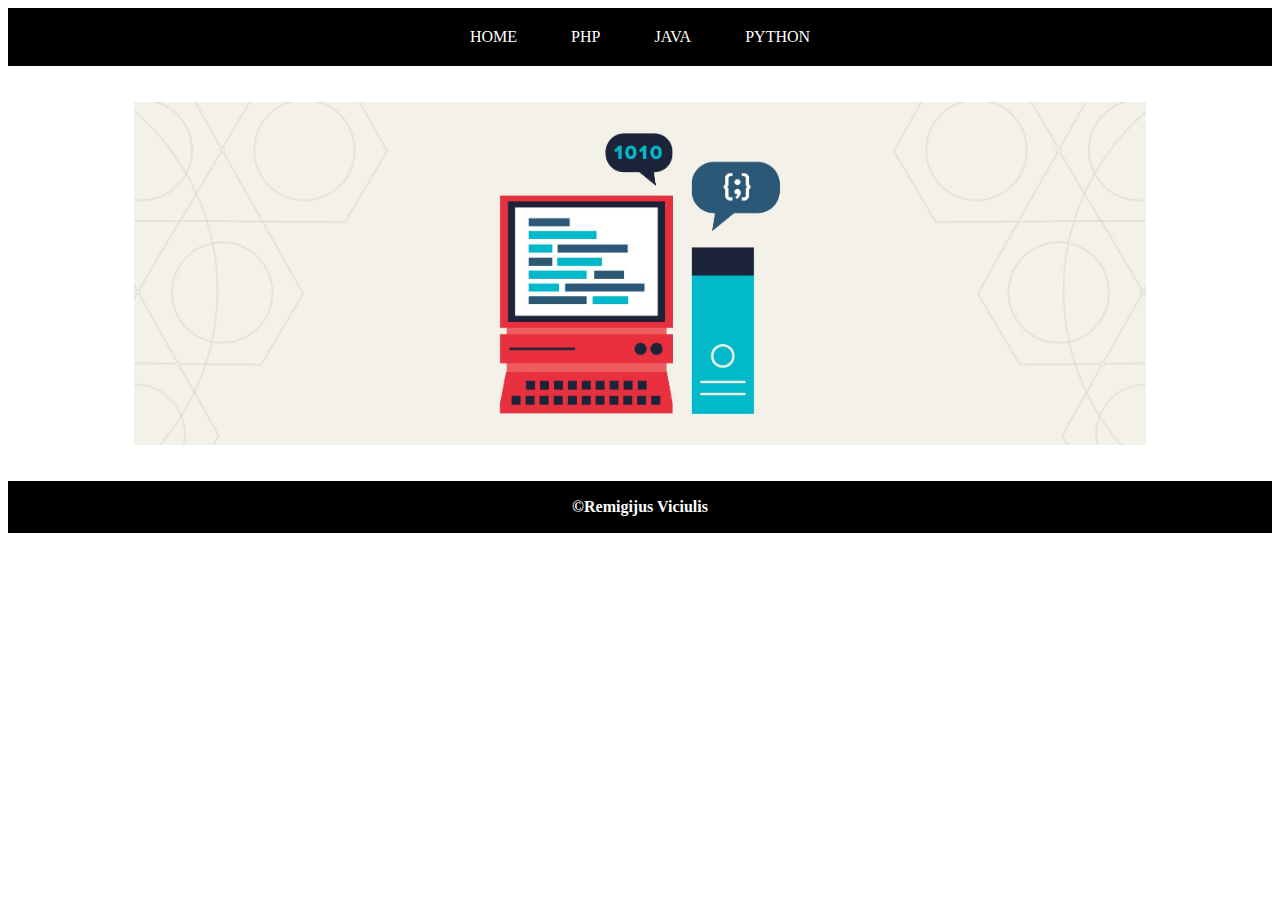
<file: index.html>
<!DOCTYPE html>
<html lang="en">

<head>
    <meta charset="UTF-8" />
    <meta http-equiv="X-UA-Compatible" content="IE=edge" />
    <meta name="viewport" content="width=device-width, initial-scale=1.0" />
    <meta name="description" content="Main programming languages: PHP, Java, Phython" />

    <meta property="og:title" content="Programmer blog" />
    <meta property="og:url" content="https://remygav.github.io/Bit2022-HTML/SPRINT-1/index.html">
    <meta property="og:description" content="This blog is about three programming languages" />
    <meta property="og:image" content="https://remygav.github.io/Bit2022-HTML/SPRINT-1/IMG/code_2_img.jpg" />

    <meta property="twitter:card" content="summary_large_image">
    <meta property="twitter:url" content="https://remygav.github.io/Bit2022-HTML/SPRINT-1/index.html">
    <meta property="twitter:title" content="Programmer blog" />
    <meta property="twitter:description" content="This blog is about three programming languages" />
    <meta property="twitter:image" content="https://remygav.github.io/Bit2022-HTML/SPRINT-1/IMG/code_2_img.jpg" />

    <link rel="stylesheet" type="text/css" href="CSS/Sprint-style.css">

    <!-- Global site tag (gtag.js) - Google Analytics -->
    <script async src="https://www.googletagmanager.com/gtag/js?id=G-CPNBL9889N"></script>
    <script>
        window.dataLayer = window.dataLayer || [];
        function gtag() { dataLayer.push(arguments); }
        gtag('js', new Date());

        gtag('config', 'G-CPNBL9889N');
    </script>
    <title>Pradinis</title>
</head>

<body>
    <header>
        <nav>
            <a class="main-part" href="index.html">HOME</a>
            <a class="main-part" href="Php.html">PHP</a>
            <a class="main-part" href="java.html">JAVA</a>
            <a class="main-part" href="python.html">PYTHON</a>
        </nav>
    </header>
    <main><br/><br/>
        <img id="fonas" src="IMG/background.jpg" alt="fonas">
        <br/><br/>
    </main>

    <div id="bottom">
        <p><b>©Remigijus Viciulis</b></p>
    </div>
</body>

</html>
</file>
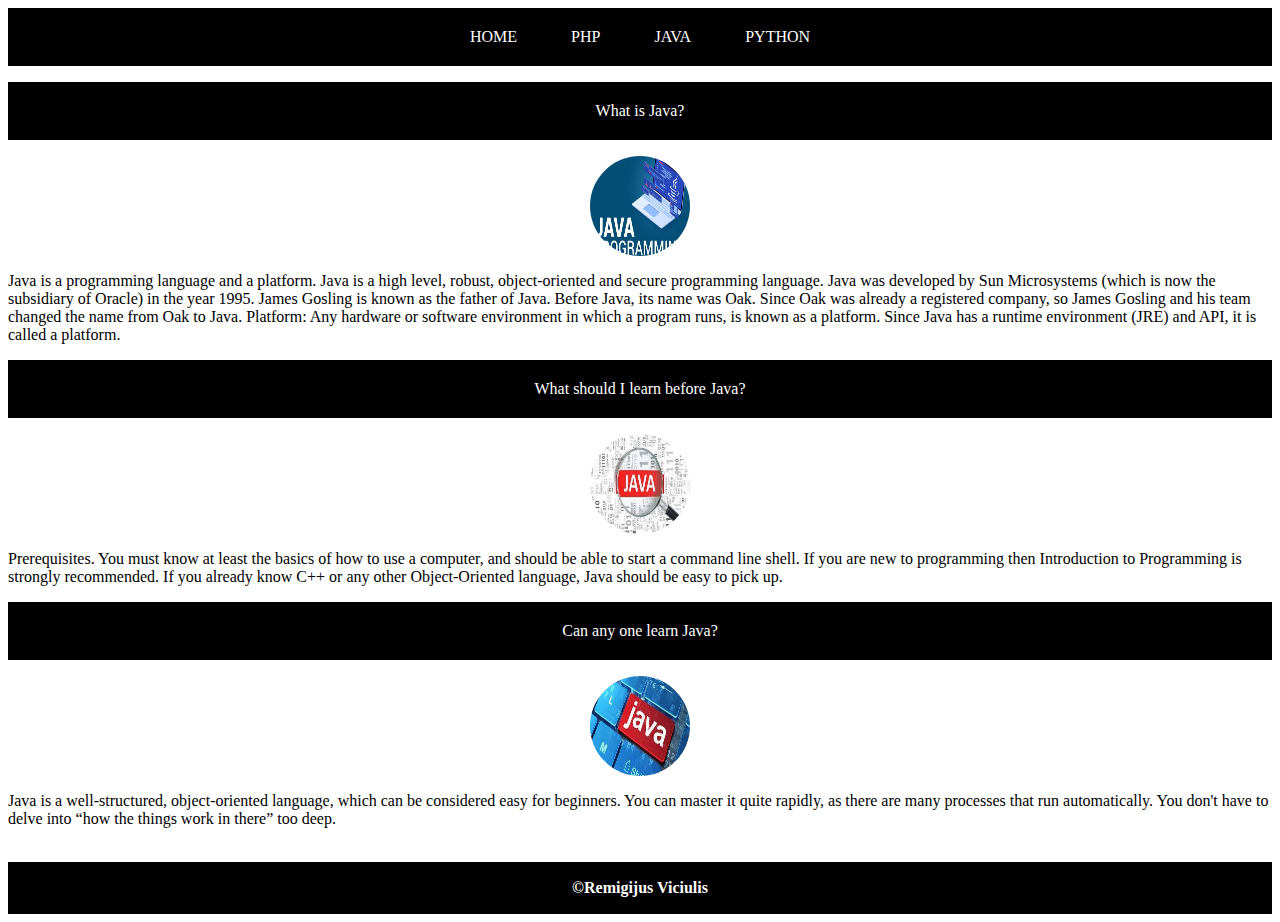
<file: java.html>
<!DOCTYPE html>
<html lang="en">

<head>
    <meta charset="UTF-8">
    <meta http-equiv="X-UA-Compatible" content="IE=edge">
    <meta name="viewport" content="width=device-width, initial-scale=1.0">
    <link rel="stylesheet" type="text/css" href="CSS/Sprint-style.css">

    <!-- Global site tag (gtag.js) - Google Analytics -->
    <script async src="https://www.googletagmanager.com/gtag/js?id=G-CPNBL9889N"></script>
    <script>
        window.dataLayer = window.dataLayer || [];
        function gtag() { dataLayer.push(arguments); }
        gtag('js', new Date());

        gtag('config', 'G-CPNBL9889N');
    </script>

    <title>PHP</title>
</head>

<body>

    <header>
        <nav>
            <!-- <img src="https://cdn.educba.com/academy/wp-content/uploads/2019/06/What-is-a-Programming-Language.jpg" alt="Delfi logo"> -->
            <a class="main-part" href="index.html">HOME</a>
            <a class="main-part" href="Php.html">PHP</a>
            <a class="main-part" href="java.html">JAVA</a>
            <a class="main-part" href="python.html">PYTHON</a>
        </nav>
    </header>

    <div>
        <div>
            <div>
                <p class="titles-of-topics">What is Java?</p>
                <img class="topics-images" src="IMG/Java1.jpg" alt="foto">
                <p> Java is a programming language and a platform. Java is a high level, robust, object-oriented and
                    secure programming language.

                    Java was developed by Sun Microsystems (which is now the subsidiary of Oracle) in the year 1995.
                    James Gosling is known as the father of Java. Before Java, its name was Oak. Since Oak was already a
                    registered company, so James Gosling and his team changed the name from Oak to Java.

                    Platform: Any hardware or software environment in which a program runs, is known as a platform.
                    Since Java has a runtime environment (JRE) and API, it is called a platform.
                </p>
            </div>

            <div>
                <p class="titles-of-topics">What should I learn before Java?</p>
                <img class="topics-images" src="IMG/java2.jpg" alt="foto">
                <p> Prerequisites. You must know at least the basics of how to use a computer, and should be able to
                    start a command line shell. If you are new to programming then Introduction to Programming is
                    strongly recommended. If you already know C++ or any other Object-Oriented language, Java should be
                    easy to pick up.
                </p>

            </div>

            <div>
                <p class="titles-of-topics">Can any one learn Java?</p>
                <img class="topics-images" src="IMG/java3.jpg" alt="foto">
                <p>Java is a well-structured, object-oriented language, which can be considered easy for beginners. You
                    can master it quite rapidly, as there are many processes that run automatically. You don't have to
                    delve into “how the things work in there” too deep.
                </p>

            </div>


        </div>

    </div>

    <br>
    <div id="bottom">
        <p><b>©Remigijus Viciulis</b></p>
    </div>
</body>

</html>
</file>
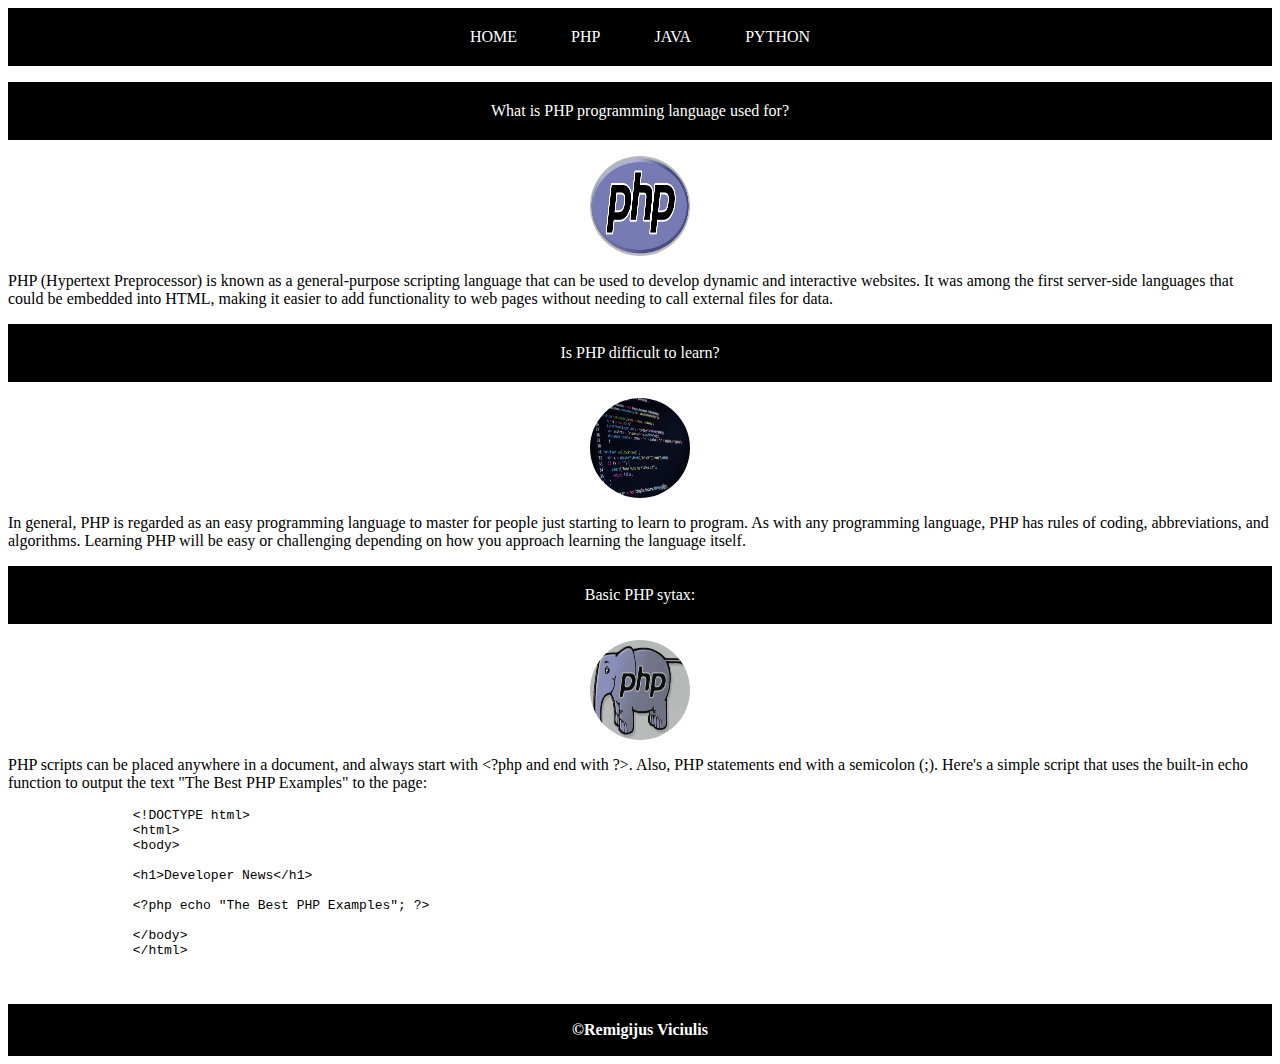
<file: Php.html>
<!DOCTYPE html>
<html lang="en">

<head>
    <meta charset="UTF-8">
    <meta http-equiv="X-UA-Compatible" content="IE=edge">
    <meta name="viewport" content="width=device-width, initial-scale=1.0">
    <link rel="stylesheet" type="text/css" href="CSS/Sprint-style.css">

    <!-- Global site tag (gtag.js) - Google Analytics -->
    <script async src="https://www.googletagmanager.com/gtag/js?id=G-CPNBL9889N"></script>
    <script>
        window.dataLayer = window.dataLayer || [];
        function gtag() { dataLayer.push(arguments); }
        gtag('js', new Date());

        gtag('config', 'G-CPNBL9889N');
    </script>

    <title>PHP</title>
</head>

<body>
    <header>
        <nav>
            <a class="main-part" href="index.html">HOME</a>
            <a class="main-part" href="Php.html">PHP</a>
            <a class="main-part" href="java.html">JAVA</a>
            <a class="main-part" href="python.html">PYTHON</a>
        </nav>
    </header>

    <div>
        <div>
            <div>
                <p class="titles-of-topics">What is PHP programming language used for?</p>
                <img class="topics-images" src="IMG/PHP-1.jpg" alt="foto">
                <p> PHP (Hypertext Preprocessor) is known as a general-purpose scripting language that can be used to
                    develop
                    dynamic and interactive websites. It was among the first server-side languages that could be
                    embedded into
                    HTML, making it easier to add functionality to web pages without needing to call external files for
                    data.
                </p>
            </div>

            <div>
                <p class="titles-of-topics">Is PHP difficult to learn?</p>
                <img class="topics-images" src="IMG/code_2_img.jpg" alt="foto">
                <p> In general, PHP is regarded as an easy programming language to master for people just starting to
                    learn to program. As with any programming language, PHP has rules of coding, abbreviations, and
                    algorithms. Learning PHP will be easy or challenging depending on how you approach learning the
                    language itself.
                </p>

            </div>

            <div>
                <p class="titles-of-topics">Basic PHP sytax:</p>
                <img class="topics-images" src="IMG/php-3.jpg" alt="foto">
                <p> PHP scripts can be placed anywhere in a document, and always start with &lt;?php and end with ?&gt;.
                    Also, PHP statements end with a semicolon (;). Here's a simple script that uses the built-in echo
                    function to output the text &quot;The Best PHP
                    Examples&quot; to the page:
                </p>
                <pre>
                &lt;!DOCTYPE html&gt;
                &lt;html&gt;
                &lt;body&gt;

                &lt;h1&gt;Developer News&lt;/h1&gt;

                &lt;?php echo &quot;The Best PHP Examples&quot;; ?&gt;

                &lt;/body&gt;
                &lt;/html&gt;
            </pre>

            </div>


        </div>

    </div>

    <br>
    <div id="bottom">
        <p><b>©Remigijus Viciulis</b></p>
    </div>

</body>

</html>
</file>
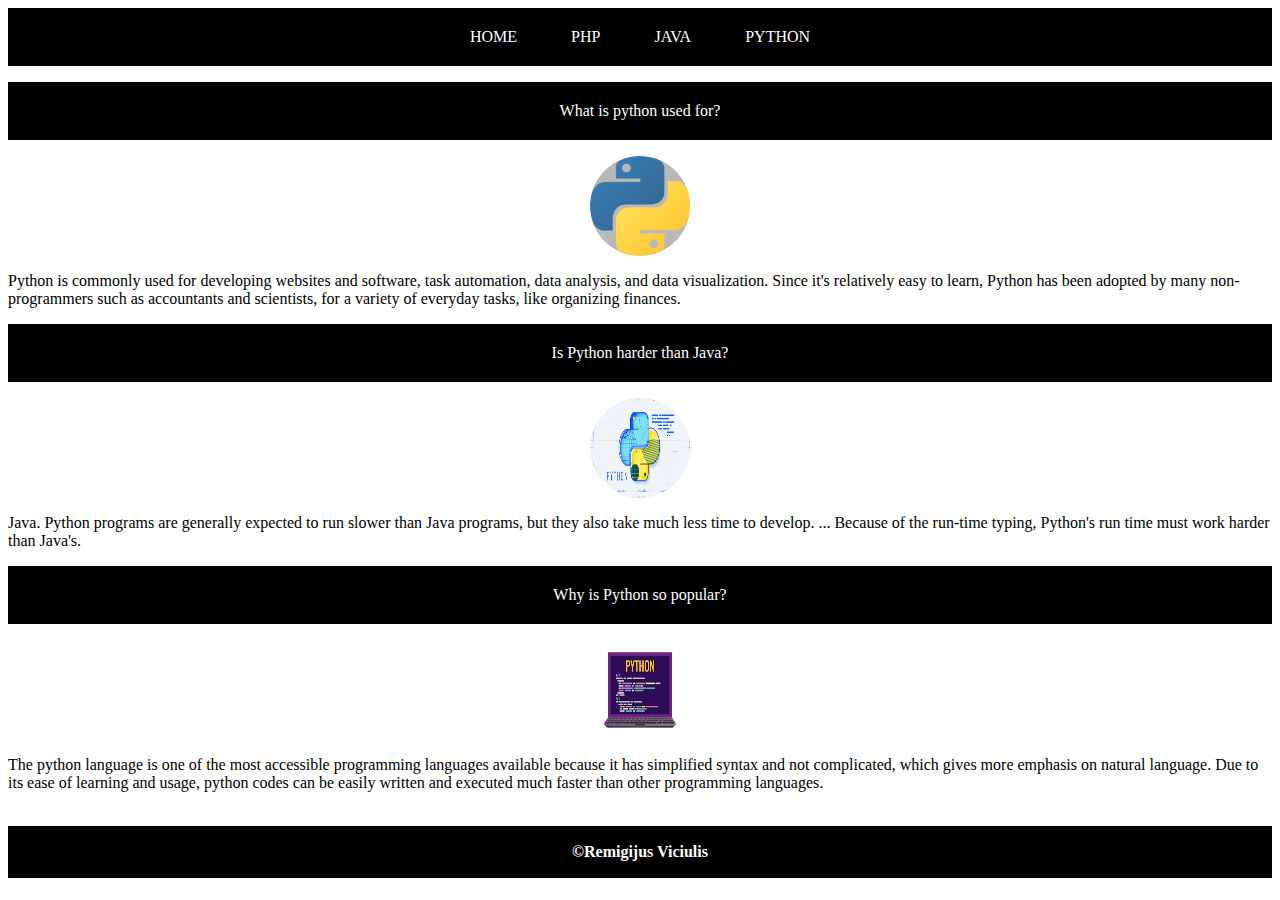
<file: python.html>
<!DOCTYPE html>
<html lang="en">

<head>
    <meta charset="UTF-8">
    <meta http-equiv="X-UA-Compatible" content="IE=edge">
    <meta name="viewport" content="width=device-width, initial-scale=1.0">
    <link rel="stylesheet" type="text/css" href="CSS\Sprint-style.css">

    <!-- Global site tag (gtag.js) - Google Analytics -->
    <script async src="https://www.googletagmanager.com/gtag/js?id=G-CPNBL9889N"></script>
    <script>
        window.dataLayer = window.dataLayer || [];
        function gtag() { dataLayer.push(arguments); }
        gtag('js', new Date());

        gtag('config', 'G-CPNBL9889N');
    </script>

    <title>PHP</title>
</head>

<body>
    <header>
        <nav>
            <a class="main-part" href="index.html">HOME</a>
            <a class="main-part" href="Php.html">PHP</a>
            <a class="main-part" href="java.html">JAVA</a>
            <a class="main-part" href="python.html">PYTHON</a>
        </nav>
    </header>

    <div>
        <div>
            <div>
                <p class="titles-of-topics">What is python used for?</p>
                <img class="topics-images" src="IMG/Python-1.jpg" alt="foto">
                <p> Python is commonly used for developing websites and software, task automation, data analysis, and
                    data visualization. Since it's relatively easy to learn, Python has been adopted by many
                    non-programmers such as accountants and scientists, for a variety of everyday tasks, like organizing
                    finances.
                </p>
            </div>

            <div>
                <p class="titles-of-topics">Is Python harder than Java?</p>
                <img class="topics-images" src="IMG/python-2.jpg" alt="foto">
                <p> Java. Python programs are generally expected to run slower than Java programs, but they also take
                    much less time to develop. ... Because of the run-time typing, Python's run time must work harder
                    than Java's.
                </p>

            </div>

            <div>
                <p class="titles-of-topics">Why is Python so popular?</p>
                <img class="topics-images" src="IMG/Python-3.jpg" alt="foto">
                <p> The python language is one of the most accessible programming languages available because it has
                    simplified syntax and not complicated, which gives more emphasis on natural language. Due to its
                    ease of learning and usage, python codes can be easily written and executed much faster than other
                    programming languages.
                </p>
            </div>
        </div>
    </div>
    <br>
    <div id="bottom">
        <p><b>©Remigijus Viciulis</b></p>
    </div>
</body>

</html>
</file>
<file: CSS/Sprint-style.css>
header {
    padding: 20px;
    background-color: black;
    color: white;
    text-align: center;
 }
#bottom {
    background-color: black;
    color: white;
    text-align: center;
    padding: 1px;
}

#fonas {
width: 80%;
margin:auto;
display: block;
margin-right: auto;
}

a {
    color: white;
    text-decoration: none;
    margin: 25px 25px;
}

.topics-images {
    width: 100px;
    height: 100px;
    border-radius: 50%;
    margin:auto;
    display: block;
    margin-right: auto;
 }

a:hover {
    color: white;
    padding: 20px;
    background-color: rgb(121, 192, 121);
}

a:target {
    color:blue;
    background-color: violet;
}
.titles-of-topics {
    padding: 20px;
    background-color: black;
    color: white;
    text-align: center;
}
</file>
